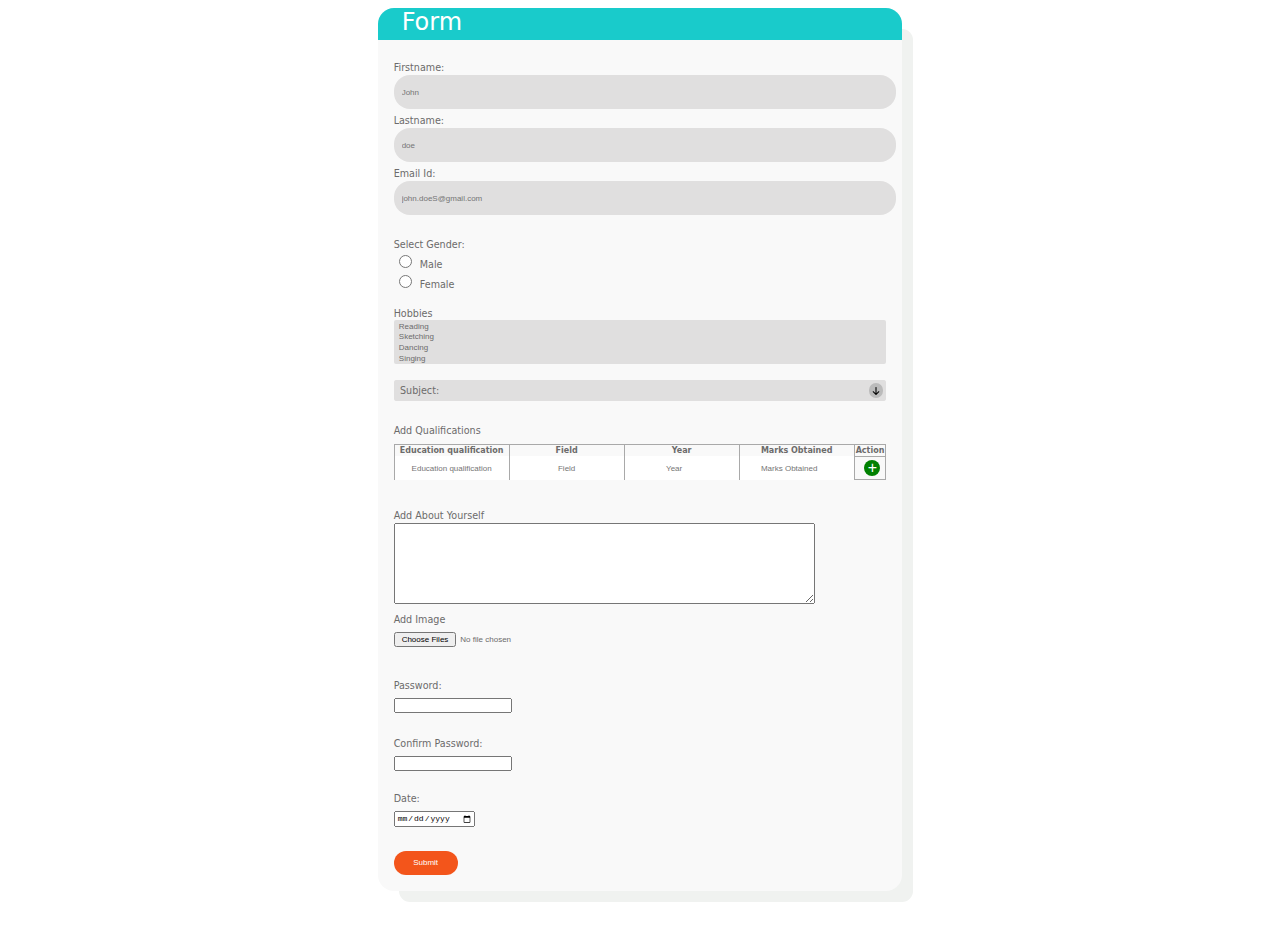
<file: index.html>
<!DOCTYPE html>
<html lang="en">

<head>
    <meta charset="UTF-8">
    <meta http-equiv="X-UA-Compatible" content="IE=edge">
    <meta name="viewport" content="width=device-width, initial-scale=1.0">
    <link rel="stylesheet" href="style.css">
    <title>Document</title>
</head>

<body>


    <div class="information_form">
        <section class="form_heading">
            <h1 class="heading">Form</h1>
        </section>

        <section class="form_content">
            <form id="information" action="/php/connect.php" method="POST" enctype="multipart/form-data">
                <label for="fname">Firstname:</label><br>
                <input class="input_text" type="text" id="fname" value="" name="Firstname" placeholder="John"><br>

                <label for="lname">Lastname:</label><br>
                <input class="input_text" type="text" name="Lastname" value="" id="lname" placeholder="doe"> <br>
                <label for="email">Email Id:</label><br>
                <input class="input_text" type="text" value="" id="email" name="Email"
                    placeholder="john.doeS@gmail.com"><br>
                <div class="error_message">
                    <p id="error"></p>
                </div>

                <h2 id="gender_selection" class="gender_class ">Select Gender:</h2>
                <input class="radio_button" type="radio" id="male" value="" name="gender" multiple value="Male">
                <label for="male">Male</label><br>
                <input class="radio_button" type="radio" id="female" value="" name="gender" value="Female">
                <label for="female">Female</label>

                <h2 id="hobbies_heading">Hobbies</h2>
                <select class="hobbies" name="Hobbies[]" id="hobbies" multiple>
                    <option value="Reading">Reading</option>
                    <option value="Sketching">Sketching</option>
                    <option value="Dancing">Dancing</option>
                    <option value="Singing">Singing</option>
                    <option value="Painting">Painting</option>
                    <option value="None">None</option>
                </select>
                <div>
                    <p id="hobbies_error"></p>
                </div>

                <div class="subject" id="subject">
                    <div id="subject_bar" class="subject_bar">
                        <h2>Subject:</h2>
                        <button type="button" id="menu" name="menu" value="menu">

                            <img class="down_arrow" src="/images/donw arrow.png" alt="">
                        </button>
                    </div>

                    <div id="option_container" class="option_section">
                        <div class="subject_input">
                            <input class="subject_option" type="checkbox" name="subject[]" id="maths" value="maths">
                            <label for="maths" id="math">Maths</label>
                        </div>
                        <div class="subject_input">
                            <input class="subject_option" type="checkbox" name="subject[]" id="biology" value="biology">
                            <label for="biology">Biology</label>
                        </div>
                        <div class="subject_input">
                            <input class="subject_option" type="checkbox" name="subject[]" id="economics"
                                value="economics">
                            <label for="economics">Economics</label>
                        </div>
                        <div class="subject_input">
                            <input class="subject_option" type="checkbox" name="subject[]" id="chemistry"
                                value="chemistry">
                            <label for="chemistry">Chemistry</label>
                        </div>
                        <div class="subject_input">
                            <input class="subject_option" type="checkbox" name="subject[]" id="physics" value="physics">
                            <label for="physics">Physics</label>
                        </div>
                        <div class="subject_input">
                            <input class="subject_option" type="checkbox" name="subject[]" id="english" value="english">
                            <label for="english">English</label>
                        </div>
                    </div>
                </div>
                <div>
                    <p id="subect_error"></p>
                </div>

                <div id="qualification_container" class="qualification_container">
                    <h2>Add Qualifications</h2>

                    <div id="qualificatio_table" class="qualificatio_table">
                        <table>
                            <thead>
                                <tr>
                                    <th class="education_level">Education qualification</th>
                                    <th class="field">Field</th>
                                    <th class="year">Year</th>
                                    <th class="marks">Marks Obtained</th>
                                    <th class="action">Action</th>
                                </tr>
                            </thead>

                            <tbody name="table_body[]" id="table_body">
                                <tr>

                                    <td id="education">
                                        <input class="education_level" type="text" id="education_level"
                                            name="education[]" value="" placeholder="Education qualification">
                                    </td>
                                    <td>
                                        <input class="field" type="text" id="field" name="field[]" value=""
                                            placeholder="Field">
                                    </td>
                                    <td>
                                        <input class="year" type="number" min="1990" id="year" name="year[]" value=""
                                            placeholder="Year">
                                    </td>
                                    <td>
                                        <input class="marks" type="number" name="marks[]" id="marks" value=""
                                            placeholder="Marks Obtained">
                                    </td>
                                    <td class="button_column">
                                        <div id="add_and_delete" class="add_and_delete">
                                            <button onclick="addFunc()" type="button" class="add" id="add" name="add"
                                                value="+">
                                                +
                                            </button>
                                            <!-- <button onclick="myDeleteFunction()" type="button" class="minus" id="minus"
                          name="minus" value="-">
                          -
                      </button> -->
                                        </div>
                                    </td>

                                </tr>
                            </tbody>
                        </table>

                    </div>
                </div>
                <div class="message">
                    <p id="message"></p>
                    <p id="validityMessage"></p>
                </div>
                <div class="about">
                    <label for="about_yourself"> Add About Yourself</label>
                    <br>
                    <textarea name="about_yourself" id="about_yourself" cols="50" rows="5"></textarea>
                </div>

                <div class="upload_image">
                    <label for="myFile">Add Image</label>
                    <br>
                    <input type="file" id="myFile" name="filename[]" multiple required value=""
                        onchange="return fileValidation()">
                    <div class="image_message">
                        <p id="image_error"></p>
                    </div>
                </div>
                <br>

                <div class="password">
                    <label for="pwd">Password:</label>
                    <br>
                    <input value="" type="password" id="pwd" name="pwd">
                    <br>
                    <br>
                    <div class="validator" id="validator">
                        <h3>Password must contain</h3>
                        <p class="invalid" id="letter"> A lowercase letter</p>
                        <p class="invalid" id="capital">A capital letter</p>
                        <p class="invalid" id="number">A number</p>
                        <p class="invalid" id="length">Minimum 8 characters</p>
                    </div>

                    <label for="pwd">Confirm Password:</label>
                    <br>
                    <input type="password" id="confirm_pwd" name="confirm_pwd val" value="">
                    <div class="pwd_message">
                        <p id="pwd_message"></p>
                    </div>
                </div>

                <div class="date" id="date">
                    <label for="date_input">Date:</label> <br>
                    <input type="date" class="" id="date_input" name="date" value="" placeholder="mm/dd/yyyy">
                    <div>
                        <p id="date_error"></p>
                    </div>
                </div>
                <input class="button" type="submit" id="submit" value="Submit" name="submit"></input>
            </form>
    </div>


    </div>
    <script src="script.js"></script>
    </section>
    </div>
    <div id="print"></div>

</body>

</html>
</file>
<file: style.css>
body {
  color: rgb(108, 107, 107);
  display: flex;
  flex-direction: column;
  justify-content: center;
  align-items: center;
  overflow: visible;
  font-family: system-ui, -apple-system, BlinkMacSystemFont, 'Segoe UI', Roboto, Oxygen, Ubuntu, Cantarell, 'Open Sans', 'Helvetica Neue', sans-serif;
}

label {
  font-size: 0.6rem;
}
label:hover{
  color: blue;
}

input {
  font-size: 0.5rem;
  outline: none;
}

h2 {
  font-size: 0.6rem;
}

option {
  font-size: 0.5rem;
}

.information_form {
  border-radius: 1rem;
  box-shadow: 1rem 1rem 0 -5px rgb(240, 242, 240);
  background-color: rgb(249, 249, 249);
  overflow: hidden;
}


.form_heading {
  box-sizing: content-box;
  margin-top: -2rem;
  height: 3rem;
  padding-top: 1rem;
  padding-left: 1rem;
  background-color: rgb(25, 203, 203);
  color: white;
}

.form_content {
  padding-top: 1rem;
  height: 100%;
  padding: 1rem 1rem;
}

.heading {
  margin-left: 0.5rem;
  font-size: 1.5rem;
  font-weight: 200;
}

h2 {
  margin-top: 1rem;
  margin-bottom: 0.1rem;
  font-weight: 400;
  width: fit-content;
  border: none;
}
h2:hover{
  color: blue;
}


.button {
  width: 4rem;
  font-size: 0.5rem;
  height: 1.5rem;
  border-radius: 1rem;
  margin-top: 1rem;
  outline: none;
  border: none;
  color: white;
  background-color: rgb(243, 85, 27);
}

.button:hover {
  background-color: rgb(82, 9, 184)
}

.input_text {
  outline: none;
  height: 2rem;
  width: 100%;
  padding-left: 0.5rem;
  border-radius: 1rem;
  border: none;
  background-color: rgb(224, 223, 223);
  transition: all 0.2s;
}

.input_text:hover {
  box-shadow: 0 0 5px -1px rgb(125, 125, 125);
}

.hobbies {
  border: none;
  width: 100%;
  outline: none;
  padding-left: 0.2rem;
  padding-top: 0.1rem;
  background-color: rgb(224, 223, 223);
  color: rgb(108, 107, 107);
}

.subject {
  background-color: rgb(224, 223, 223);
  border-radius: 3px;
}

.subject_input {
  display: flex;
  align-items: center;
}

.subject_option {
  width: 0.8rem;
  height: 0.8rem;
}

.subject h2 {
  margin: 0;
}

.subject_bar {
  display: flex;
  justify-content: space-between;
  align-items: center;
  border-radius: 3px;
  background-color: rgb(224, 223, 223);
  padding: 0.2rem 0.2rem;
  padding-left: 0.4rem;
}

.subject_bar button {
  display: flex;
  justify-content: center;
  align-items: center;
  border: none;
  border-radius: 50px;
  width: fit-content;
  height: fit-content;
  background-color: rgb(187, 187, 187);
  padding: 0.2rem;
}

.down_arrow {
  width: 0.5rem;
  height: 0.5rem;
}

.option_section {
  position: absolute;
  visibility: hidden;
}

.expandible_class {
  position: static;
  visibility: visible;
}

.rotate_up {
  transform: rotate(180deg);
  transition: all 0.3s;
}

.rotate_down {
  transform: rotate(360deg);
  transition: all 0.3s;
}

.qualificatio_table {
  font-size: 0.5rem;
}

table,
td,
th {
  border: 1px solid rgb(169, 169, 169);
  border-collapse: collapse;
}

.radio_button {
  width: fit-content;
  height: fit-content;
  border-radius: 30px;
  border: none;
}

.qualification_container h2 {
  margin-bottom: 0.5rem;

}

td {
  width: 0;
  height: 0;
  padding: 0;
}

.qualificatio_table input {
  width: fit-content;
  height: 100%;
}

td input {
  border: none;
  outline: none;
  text-align: center;

}

.add_and_delete {
  margin: 0.2rem;
  display: flex;
  justify-content: center;
}

.add_and_delete button {
  border: none;
  border-radius: 40px;

}

.qualificatio_table {
  display: flex;
  flex-direction: column;
}

.add,
.minus {
  display: flex;
  justify-content: center;
  align-items: center;
  width: 1rem;
  height: 1rem;
  font-size: 1rem;
  margin-left: 0.3rem;
  color: white
}

.add {
  background-color: green;
}

.minus {
  background-color: red;
}

p[id=message], p[id=error],p[id=pwd_message],p[id=subect_error],p[id=hobbies_error]{
  display: flex;
  justify-content: center;
  font-weight: 600;
  color: red;
  font-size: 0.5rem;
}
p[id=image_error],p[id=date_error]{
  font-weight: 600;
  color: red;
  font-size: 0.5rem;
}

.redBorder {
  border: 1px solid rgb(255, 79, 117);
  box-shadow: 0 0 5px -1px rgb(255, 92, 127);
  color: red;
}

.about_yourself{
  overflow: scroll;
}
.validator{
  background-color: antiquewhite;
  padding: 0.2rem 1rem;
  display: none;
}

.validator h3{
  font-size: 0.8rem;
  font-weight: 500;
  color:coral;
}
.invalid{
  font-size: 0.5rem;
  color: coral;
}
.valid{
  font-size: 0.5rem;
  color: green;
}
div[id=print]{
  margin-top:2rem;
  font-family: system-ui, -apple-system, BlinkMacSystemFont, 'Segoe UI', Roboto, Oxygen, Ubuntu, Cantarell, 'Open Sans', 'Helvetica Neue', sans-serif;
  font-size: 0.8rem;
  color: black;
}
</file>
